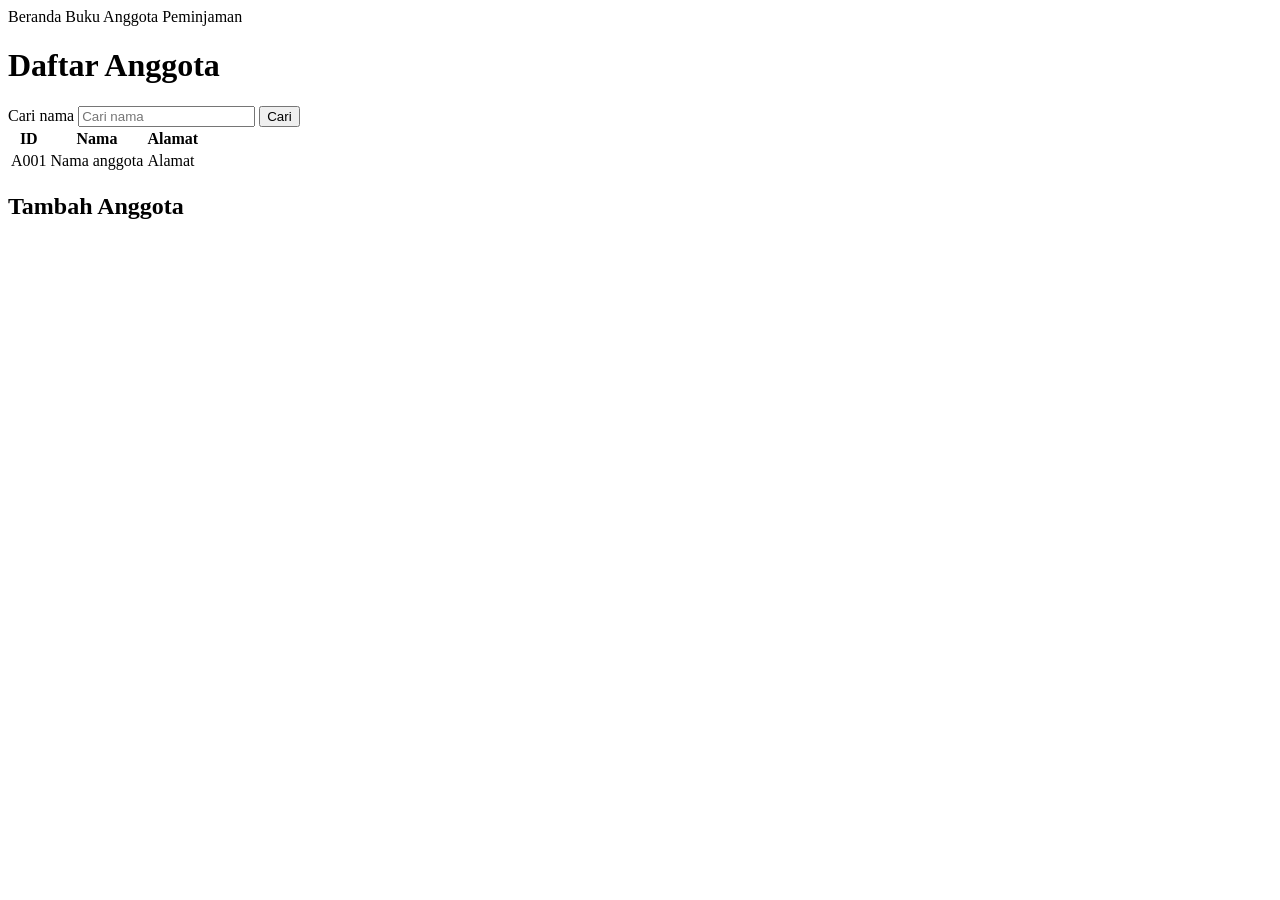
<file: src/main/resources/templates/anggota.html>
<!DOCTYPE html>
<html xmlns:th="http://www.thymeleaf.org">
<head>
    <meta charset="UTF-8">
    <title>Daftar Anggota</title>
    <link rel="stylesheet" th:href="@{/css/style.css}">
</head>
<body>

<div class="navbar">
    <a th:href="@{/}">Beranda</a>
    <a th:href="@{/buku}">Buku</a>
    <a th:href="@{/anggota}">Anggota</a>
    <a th:href="@{/peminjaman}">Peminjaman</a>
</div>

<div class="container">
    <h1>Daftar Anggota</h1>

    <form class="stack" th:action="@{/anggota}" method="get">
        <label>Cari nama</label>
        <input name="kata" th:value="${kata}" placeholder="Cari nama">
        <button type="submit">Cari</button>
    </form>

    <table>
        <tr><th>ID</th><th>Nama</th><th>Alamat</th></tr>
        <tr th:each="a : ${daftarAnggota}">
            <td th:text="${a.idAnggota}">A001</td>
            <td th:text="${a.nama}">Nama anggota</td>
            <td th:text="${a.alamat}">Alamat</td>
        </tr>
    </table>

    <h2><a th:href="@{/anggota/tambah}">Tambah Anggota</a></h2>
</div>

</body>
</html>
</file>
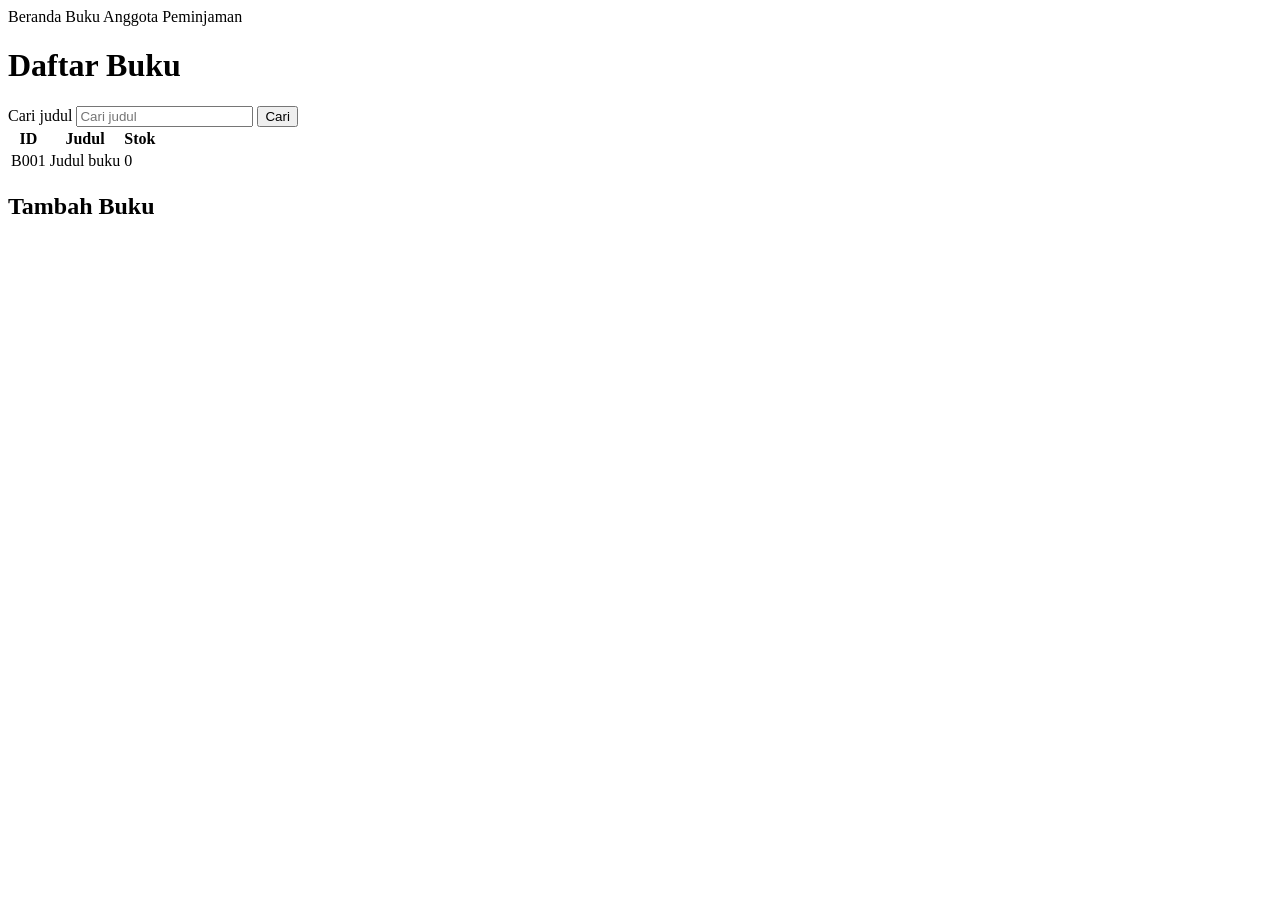
<file: src/main/resources/templates/buku.html>
<!DOCTYPE html>
<html xmlns:th="http://www.thymeleaf.org">
<head>
    <meta charset="UTF-8">
    <title>Daftar Buku</title>
    <link rel="stylesheet" th:href="@{/css/style.css}">
</head>
<body>

<div class="navbar">
    <a th:href="@{/}">Beranda</a>
    <a th:href="@{/buku}">Buku</a>
    <a th:href="@{/anggota}">Anggota</a>
    <a th:href="@{/peminjaman}">Peminjaman</a>
</div>

<div class="container">
    <h1>Daftar Buku</h1>

    <form class="stack" th:action="@{/buku}" method="get">
        <label>Cari judul</label>
        <input name="kata" th:value="${kata}" placeholder="Cari judul">
        <button type="submit">Cari</button>
    </form>

    <table>
        <tr><th>ID</th><th>Judul</th><th>Stok</th></tr>
        <tr th:each="b : ${daftarBuku}">
            <td th:text="${b.idBuku}">B001</td>
            <td th:text="${b.judul}">Judul buku</td>
            <td th:text="${b.stok}">0</td>
        </tr>
    </table>

    <h2><a th:href="@{/buku/tambah}">Tambah Buku</a></h2>
</div>

</body>
</html>
</file>
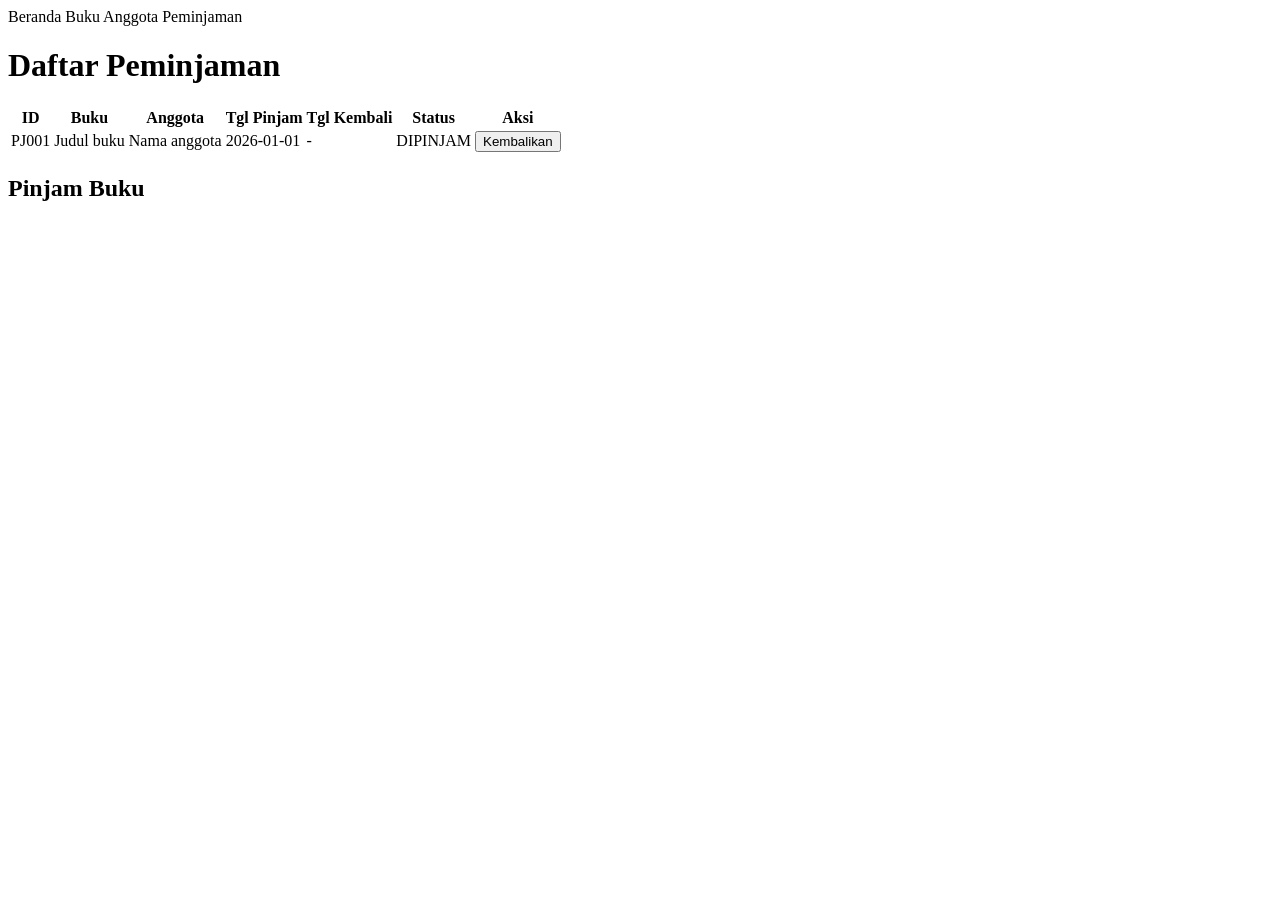
<file: src/main/resources/templates/peminjaman.html>
<!DOCTYPE html>
<html xmlns:th="http://www.thymeleaf.org">
<head>
    <meta charset="UTF-8">
    <title>Daftar Peminjaman</title>
    <link rel="stylesheet" th:href="@{/css/style.css}">
</head>
<body>

<div class="navbar">
    <a th:href="@{/}">Beranda</a>
    <a th:href="@{/buku}">Buku</a>
    <a th:href="@{/anggota}">Anggota</a>
    <a th:href="@{/peminjaman}">Peminjaman</a>
</div>

<div class="container">
    <h1>Daftar Peminjaman</h1>

    <table>
        <tr>
            <th>ID</th>
            <th>Buku</th>
            <th>Anggota</th>
            <th>Tgl Pinjam</th>
            <th>Tgl Kembali</th>
            <th>Status</th>
            <th>Aksi</th>
        </tr>
        <tr th:each="p : ${daftarPeminjaman}">
            <td th:text="${p.idPeminjaman}">PJ001</td>
            <td th:text="${p.judulBuku}">Judul buku</td>
            <td th:text="${p.namaAnggota}">Nama anggota</td>
            <td th:text="${p.tanggalPinjam}">2026-01-01</td>
            <td th:text="${p.tanggalKembali} ?: '-'">-</td>
            <td th:text="${p.status}">DIPINJAM</td>
            <td>
                <form th:if="${p.status == 'DIPINJAM'}"
                      th:action="@{'/peminjaman/kembalikan/' + ${p.idPeminjaman}}"
                      method="post">
                    <button type="submit">Kembalikan</button>
                </form>
            </td>
        </tr>
    </table>

    <h2><a th:href="@{/peminjaman/pinjam}">Pinjam Buku</a></h2>
</div>

</body>
</html>
</file>
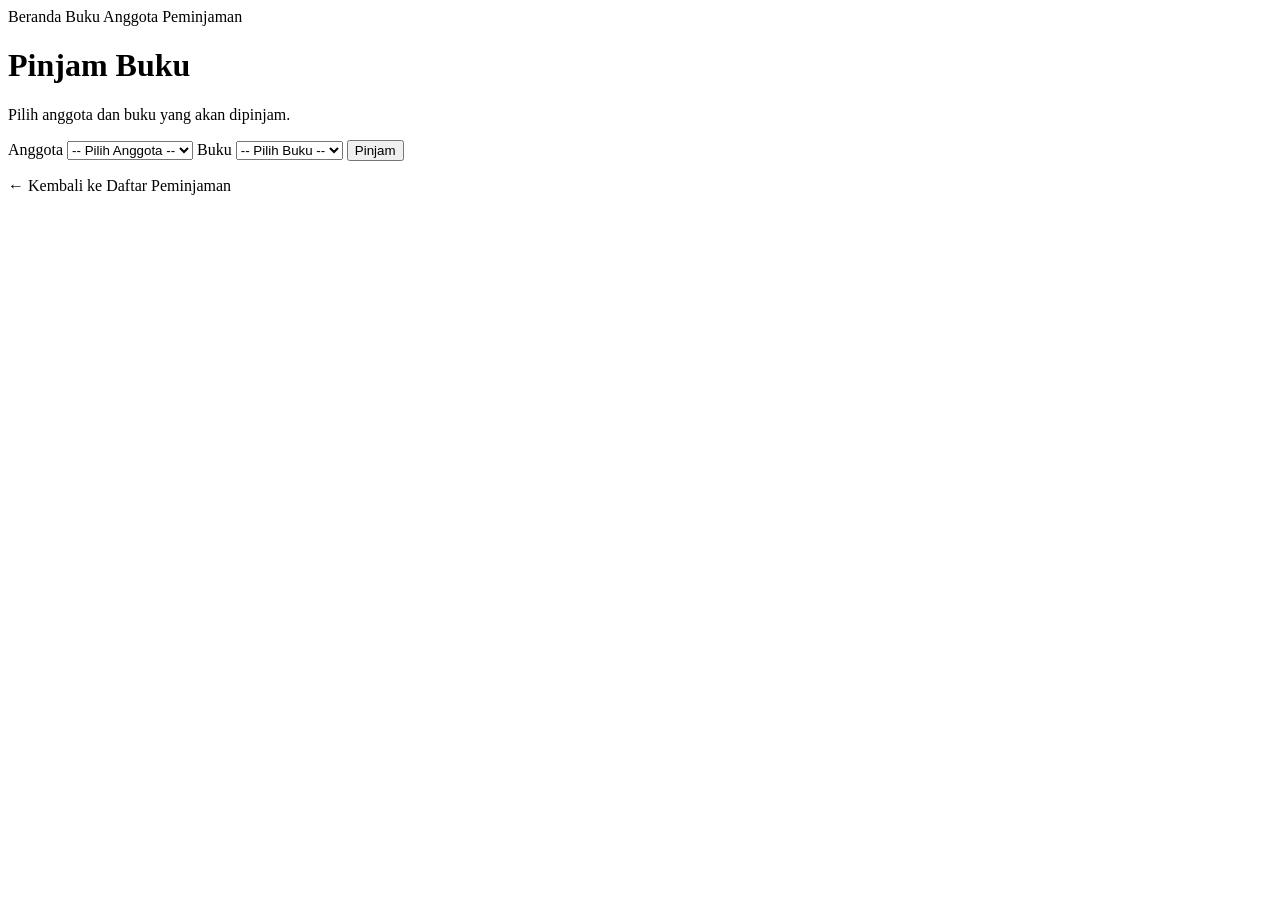
<file: src/main/resources/templates/pinjam.html>
<!DOCTYPE html>
<html xmlns:th="http://www.thymeleaf.org">
<head>
    <meta charset="UTF-8">
    <title>Pinjam Buku</title>
    <link rel="stylesheet" th:href="@{/css/style.css}">
</head>
<body>

<div class="navbar">
    <a th:href="@{/}">Beranda</a>
    <a th:href="@{/buku}">Buku</a>
    <a th:href="@{/anggota}">Anggota</a>
    <a th:href="@{/peminjaman}">Peminjaman</a>
</div>

<div class="container">
    <h1>Pinjam Buku</h1>
    <p>Pilih anggota dan buku yang akan dipinjam.</p>

    <p th:if="${error}" style="color: red; font-weight: bold;" th:text="${error}"></p>

    <form class="stack" th:action="@{/peminjaman}" method="post">
        <label>Anggota</label>
        <select name="idAnggota" required>
            <option value="">-- Pilih Anggota --</option>
            <option th:each="a : ${daftarAnggota}"
                    th:value="${a.idAnggota}"
                    th:text="${a.nama} + ' (' + ${a.idAnggota} + ')'">
            </option>
        </select>

        <label>Buku</label>
        <select name="idBuku" required>
            <option value="">-- Pilih Buku --</option>
            <option th:each="b : ${daftarBuku}"
                    th:value="${b.idBuku}"
                    th:text="${b.judul} + ' (stok: ' + ${b.stok} + ')'">
            </option>
        </select>

        <button type="submit">Pinjam</button>
    </form>

    <p class="back-link"><a th:href="@{/peminjaman}">&larr; Kembali ke Daftar Peminjaman</a></p>
</div>

</body>
</html>
</file>
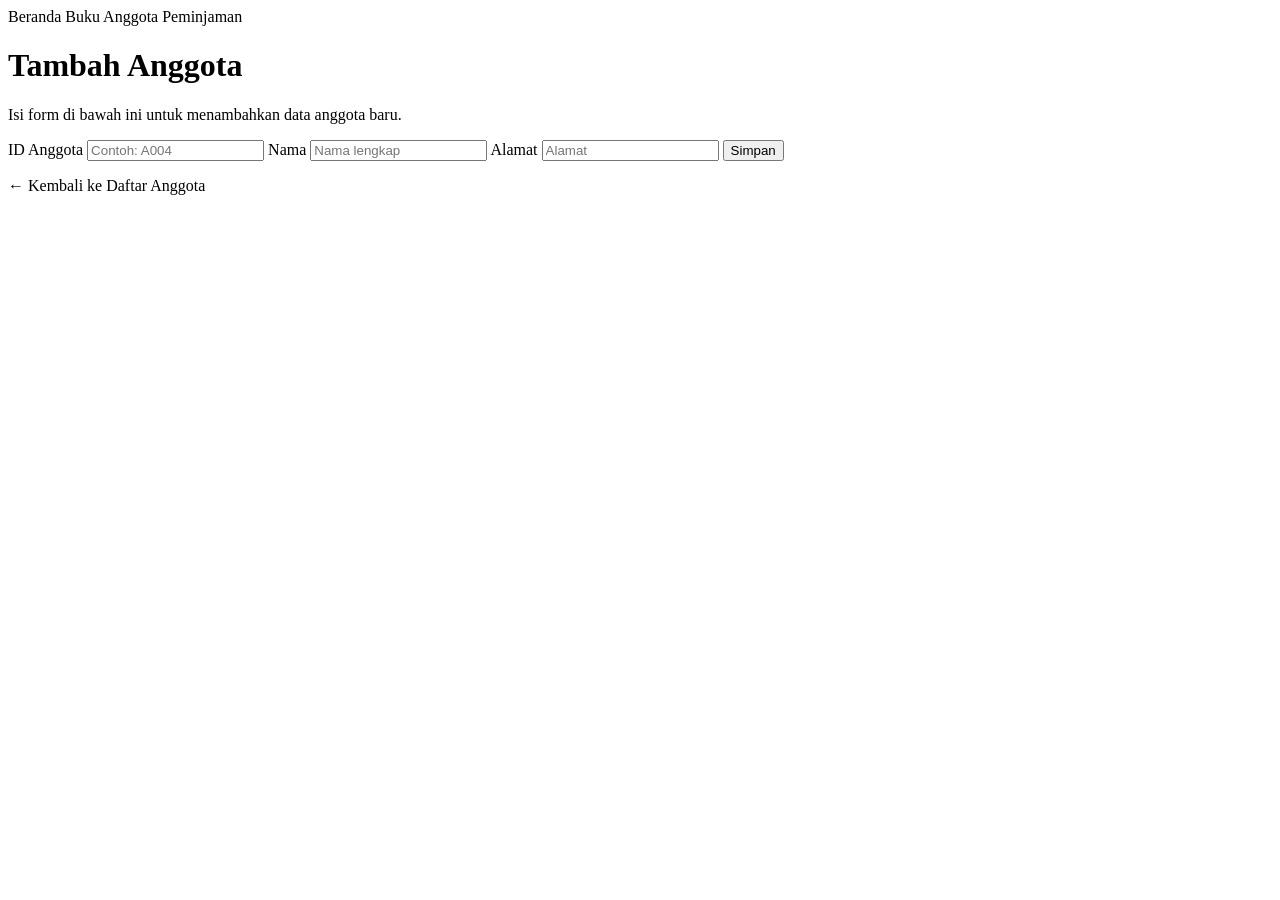
<file: src/main/resources/templates/Tambah_anggota.html>
<!DOCTYPE html>
<html xmlns:th="http://www.thymeleaf.org">
<head>
    <meta charset="UTF-8">
    <title>Tambah Anggota</title>
    <link rel="stylesheet" th:href="@{/css/style.css}">
</head>
<body>

<div class="navbar">
    <a th:href="@{/}">Beranda</a>
    <a th:href="@{/buku}">Buku</a>
    <a th:href="@{/anggota}">Anggota</a>
    <a th:href="@{/peminjaman}">Peminjaman</a>
</div>

<div class="container">
    <h1>Tambah Anggota</h1>
    <p>Isi form di bawah ini untuk menambahkan data anggota baru.</p>

    <form class="stack" th:action="@{/anggota}" method="post">
        <label>ID Anggota</label>
        <input name="idAnggota" placeholder="Contoh: A004" required>

        <label>Nama</label>
        <input name="nama" placeholder="Nama lengkap" required>

        <label>Alamat</label>
        <input name="alamat" placeholder="Alamat">

        <button type="submit">Simpan</button>
    </form>

    <p class="back-link"><a th:href="@{/anggota}">&larr; Kembali ke Daftar Anggota</a></p>
</div>

</body>
</html>
</file>
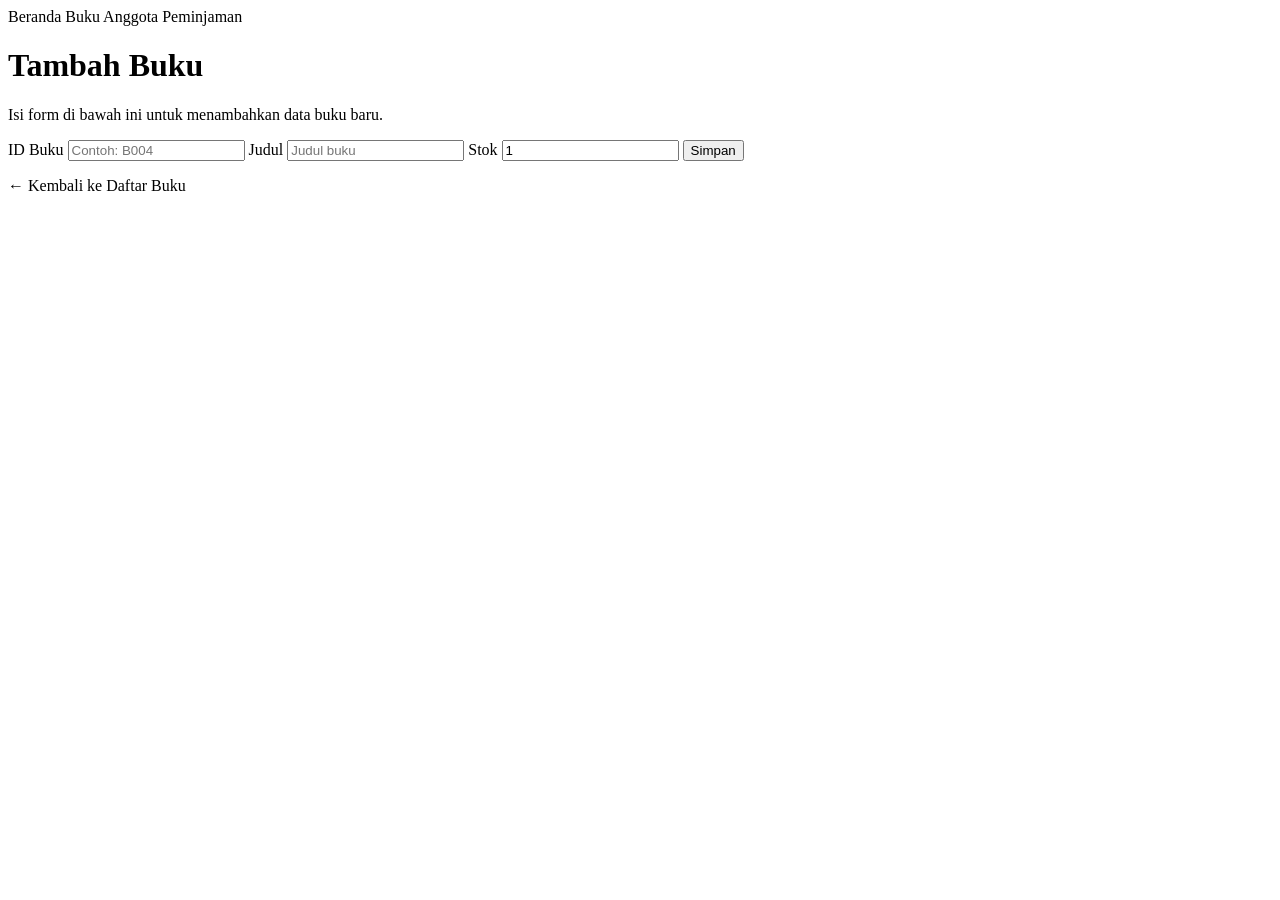
<file: src/main/resources/templates/Tambah_buku.html>
<!DOCTYPE html>
<html xmlns:th="http://www.thymeleaf.org">
<head>
    <meta charset="UTF-8">
    <title>Tambah Buku</title>
    <link rel="stylesheet" th:href="@{/css/style.css}">
</head>
<body>

<div class="navbar">
    <a th:href="@{/}">Beranda</a>
    <a th:href="@{/buku}">Buku</a>
    <a th:href="@{/anggota}">Anggota</a>
    <a th:href="@{/peminjaman}">Peminjaman</a>
</div>

<div class="container">
    <h1>Tambah Buku</h1>
    <p>Isi form di bawah ini untuk menambahkan data buku baru.</p>

    <form class="stack" th:action="@{/buku}" method="post">
        <label>ID Buku</label>
        <input name="idBuku" placeholder="Contoh: B004" required>

        <label>Judul</label>
        <input name="judul" placeholder="Judul buku" required>

        <label>Stok</label>
        <input name="stok" type="number" min="0" value="1">

        <button type="submit">Simpan</button>
    </form>

    <p class="back-link"><a th:href="@{/buku}">&larr; Kembali ke Daftar Buku</a></p>
</div>

</body>
</html>
</file>
